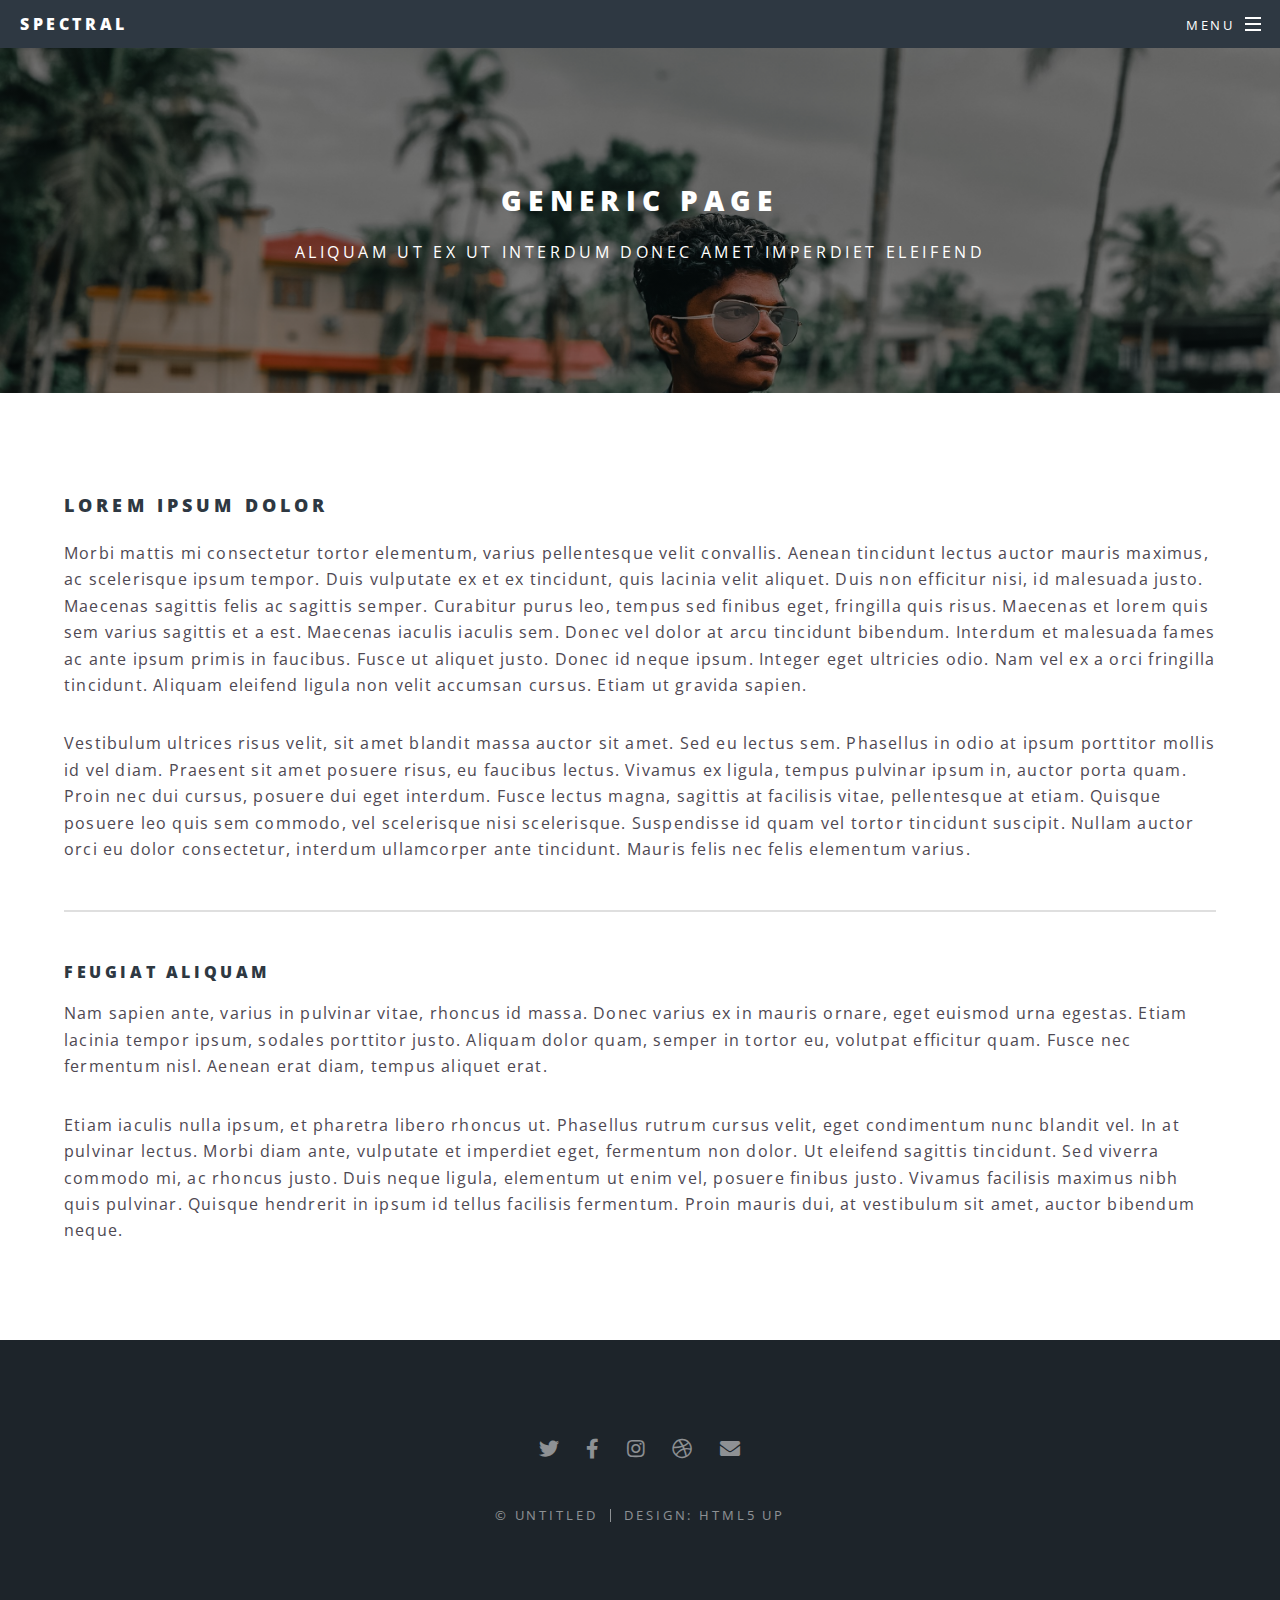
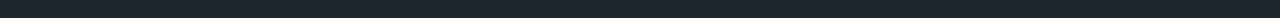
<file: generic.html>
<!DOCTYPE HTML>
<!--
	Spectral by HTML5 UP
	html5up.net | @ajlkn
	Free for personal and commercial use under the CCA 3.0 license (html5up.net/license)
-->
<html>
	<head>
		<title>Generic - Spectral by HTML5 UP</title>
		<meta charset="utf-8" />
		<meta name="viewport" content="width=device-width, initial-scale=1, user-scalable=no" />
		<link rel="stylesheet" href="assets/css/main.css" />
		<noscript><link rel="stylesheet" href="assets/css/noscript.css" /></noscript>
	</head>
	<body class="is-preload">

		<!-- Page Wrapper -->
			<div id="page-wrapper">

				<!-- Header -->
					<header id="header">
						<h1><a href="index.html">Spectral</a></h1>
						<nav id="nav">
							<ul>
								<li class="special">
									<a href="#menu" class="menuToggle"><span>Menu</span></a>
									<div id="menu">
										<ul>
											<li><a href="index.html">Home</a></li>
											<li><a href="generic.html">Generic</a></li>
											<li><a href="elements.html">Elements</a></li>
											<li><a href="#">Sign Up</a></li>
											<li><a href="#">Log In</a></li>
										</ul>
									</div>
								</li>
							</ul>
						</nav>
					</header>

				<!-- Main -->
					<article id="main">
						<header>
							<h2>Generic Page</h2>
							<p>Aliquam ut ex ut interdum donec amet imperdiet eleifend</p>
						</header>
						<section class="wrapper style5">
							<div class="inner">

								<h3>Lorem ipsum dolor</h3>
								<p>Morbi mattis mi consectetur tortor elementum, varius pellentesque velit convallis. Aenean tincidunt lectus auctor mauris maximus, ac scelerisque ipsum tempor. Duis vulputate ex et ex tincidunt, quis lacinia velit aliquet. Duis non efficitur nisi, id malesuada justo. Maecenas sagittis felis ac sagittis semper. Curabitur purus leo, tempus sed finibus eget, fringilla quis risus. Maecenas et lorem quis sem varius sagittis et a est. Maecenas iaculis iaculis sem. Donec vel dolor at arcu tincidunt bibendum. Interdum et malesuada fames ac ante ipsum primis in faucibus. Fusce ut aliquet justo. Donec id neque ipsum. Integer eget ultricies odio. Nam vel ex a orci fringilla tincidunt. Aliquam eleifend ligula non velit accumsan cursus. Etiam ut gravida sapien.</p>

								<p>Vestibulum ultrices risus velit, sit amet blandit massa auctor sit amet. Sed eu lectus sem. Phasellus in odio at ipsum porttitor mollis id vel diam. Praesent sit amet posuere risus, eu faucibus lectus. Vivamus ex ligula, tempus pulvinar ipsum in, auctor porta quam. Proin nec dui cursus, posuere dui eget interdum. Fusce lectus magna, sagittis at facilisis vitae, pellentesque at etiam. Quisque posuere leo quis sem commodo, vel scelerisque nisi scelerisque. Suspendisse id quam vel tortor tincidunt suscipit. Nullam auctor orci eu dolor consectetur, interdum ullamcorper ante tincidunt. Mauris felis nec felis elementum varius.</p>

								<hr />

								<h4>Feugiat aliquam</h4>
								<p>Nam sapien ante, varius in pulvinar vitae, rhoncus id massa. Donec varius ex in mauris ornare, eget euismod urna egestas. Etiam lacinia tempor ipsum, sodales porttitor justo. Aliquam dolor quam, semper in tortor eu, volutpat efficitur quam. Fusce nec fermentum nisl. Aenean erat diam, tempus aliquet erat.</p>

								<p>Etiam iaculis nulla ipsum, et pharetra libero rhoncus ut. Phasellus rutrum cursus velit, eget condimentum nunc blandit vel. In at pulvinar lectus. Morbi diam ante, vulputate et imperdiet eget, fermentum non dolor. Ut eleifend sagittis tincidunt. Sed viverra commodo mi, ac rhoncus justo. Duis neque ligula, elementum ut enim vel, posuere finibus justo. Vivamus facilisis maximus nibh quis pulvinar. Quisque hendrerit in ipsum id tellus facilisis fermentum. Proin mauris dui, at vestibulum sit amet, auctor bibendum neque.</p>

							</div>
						</section>
					</article>

				<!-- Footer -->
					<footer id="footer">
						<ul class="icons">
							<li><a href="#" class="icon brands fa-twitter"><span class="label">Twitter</span></a></li>
							<li><a href="#" class="icon brands fa-facebook-f"><span class="label">Facebook</span></a></li>
							<li><a href="#" class="icon brands fa-instagram"><span class="label">Instagram</span></a></li>
							<li><a href="#" class="icon brands fa-dribbble"><span class="label">Dribbble</span></a></li>
							<li><a href="#" class="icon solid fa-envelope"><span class="label">Email</span></a></li>
						</ul>
						<ul class="copyright">
							<li>&copy; Untitled</li><li>Design: <a href="http://html5up.net">HTML5 UP</a></li>
						</ul>
					</footer>

			</div>

		<!-- Scripts -->
			<script src="assets/js/jquery.min.js"></script>
			<script src="assets/js/jquery.scrollex.min.js"></script>
			<script src="assets/js/jquery.scrolly.min.js"></script>
			<script src="assets/js/browser.min.js"></script>
			<script src="assets/js/breakpoints.min.js"></script>
			<script src="assets/js/util.js"></script>
			<script src="assets/js/main.js"></script>

	</body>
</html>
</file>
<file: assets/css/noscript.css>
/*
	Spectral by HTML5 UP
	html5up.net | @ajlkn
	Free for personal and commercial use under the CCA 3.0 license (html5up.net/license)
*/

/* Banner */

	body.is-preload #banner h2 {
		-moz-transform: none;
		-webkit-transform: none;
		-ms-transform: none;
		transform: none;
		opacity: 1;
	}

		body.is-preload #banner h2:before, body.is-preload #banner h2:after {
			width: 100%;
		}

	body.is-preload #banner .more {
		-moz-transform: none;
		-webkit-transform: none;
		-ms-transform: none;
		transform: none;
		opacity: 1;
	}

	body.is-preload #banner:after {
		opacity: 0;
	}
</file>
<file: assets/css/main.css>
@import url(fontawesome-all.min.css);
@import url("https://fonts.googleapis.com/css?family=Open+Sans:400,400italic,600,600italic,800,800italic");

/*
	Spectral by HTML5 UP
	html5up.net | @ajlkn
	Free for personal and commercial use under the CCA 3.0 license (html5up.net/license)
*/

html, body, div, span, applet, object,
iframe, h1, h2, h3, h4, h5, h6, p, blockquote,
pre, a, abbr, acronym, address, big, cite,
code, del, dfn, em, img, ins, kbd, q, s, samp,
small, strike, strong, sub, sup, tt, var, b,
u, i, center, dl, dt, dd, ol, ul, li, fieldset,
form, label, legend, table, caption, tbody,
tfoot, thead, tr, th, td, article, aside,
canvas, details, embed, figure, figcaption,
footer, header, hgroup, menu, nav, output, ruby,
section, summary, time, mark, audio, video {
	margin: 0;
	padding: 0;
	border: 0;
	font-size: 100%;
	font: inherit;
	vertical-align: baseline;}

article, aside, details, figcaption, figure,
footer, header, hgroup, menu, nav, section {
	display: block;}

body {
	line-height: 1;
}

ol, ul {
	list-style: none;
}

blockquote, q {
	quotes: none;
}

	blockquote:before, blockquote:after, q:before, q:after {
		content: '';
		content: none;
	}

table {
	border-collapse: collapse;
	border-spacing: 0;
}

body {
	-webkit-text-size-adjust: none;
}

mark {
	background-color: transparent;
	color: inherit;
}

input::-moz-focus-inner {
	border: 0;
	padding: 0;
}

input, select, textarea {
	-moz-appearance: none;
	-webkit-appearance: none;
	-ms-appearance: none;
	appearance: none;
}

/* Basic */

	@-ms-viewport {
		width: device-width;
	}

	html {
		box-sizing: border-box;
	}

	*, *:before, *:after {
		box-sizing: inherit;
	}

	body {
		background: #2e3842;
	}

		body.is-preload *, body.is-preload *:before, body.is-preload *:after {
			-moz-animation: none !important;
			-webkit-animation: none !important;
			-ms-animation: none !important;
			animation: none !important;
			-moz-transition: none !important;
			-webkit-transition: none !important;
			-ms-transition: none !important;
			transition: none !important;
		}

	body, input, select, textarea {
		color: #fff;
		font-family: "Open Sans", Helvetica, sans-serif;
		font-size: 15pt;
		font-weight: 400;
		letter-spacing: 0.075em;
		line-height: 1.65em;
	}

		@media screen and (max-width: 1680px) {

			body, input, select, textarea {
				font-size: 13pt;
			}

		}

		@media screen and (max-width: 1280px) {

			body, input, select, textarea {
				font-size: 12pt;
			}

		}

		@media screen and (max-width: 736px) {

			body, input, select, textarea {
				font-size: 11pt;
				letter-spacing: 0.0375em;
			}

		}

	a {
		-moz-transition: color 0.2s ease, border-bottom-color 0.2s ease;
		-webkit-transition: color 0.2s ease, border-bottom-color 0.2s ease;
		-ms-transition: color 0.2s ease, border-bottom-color 0.2s ease;
		transition: color 0.2s ease, border-bottom-color 0.2s ease;
		/* border-bottom: dotted 1px; */
		color: inherit;
		text-decoration: none;
	}

		a:hover {
			border-bottom-color: transparent;
		}

	strong, b {
		color: #fff;
		font-weight: 600;
	}

	em, i {
		font-style: italic;
	}

	p {
		margin: 0 0 2em 0;
	}

	h1, h2, h3, h4, h5, h6 {
		color: #fff;
		font-weight: 800;
		letter-spacing: 0.225em;
		line-height: 1em;
		margin: 0 0 1em 0;
		text-transform: uppercase;
	}

		h1 a, h2 a, h3 a, h4 a, h5 a, h6 a {
			color: inherit;
			text-decoration: none;
		}

	h2 {
		font-size: 1.35em;
		line-height: 1.75em;
	}

		@media screen and (max-width: 736px) {

			h2 {
				font-size: 1.1em;
				line-height: 1.65em;
			}

		}

	h3 {
		font-size: 1.15em;
		line-height: 1.75em;
	}

		@media screen and (max-width: 736px) {

			h3 {
				font-size: 1em;
				line-height: 1.65em;
			}

		}

	h4 {
		font-size: 1em;
		line-height: 1.5em;
	}

	h5 {
		font-size: 0.8em;
		line-height: 1.5em;
	}

	h6 {
		font-size: 0.7em;
		line-height: 1.5em;
	}

	sub {
		font-size: 0.8em;
		position: relative;
		top: 0.5em;
	}

	sup {
		font-size: 0.8em;
		position: relative;
		top: -0.5em;
	}

	hr {
		border: 0;
		border-bottom: solid 2px #fff;
		margin: 3em 0;
	}

		hr.major {
			margin: 4.5em 0;
		}

	blockquote {
		border-left: solid 4px #fff;
		font-style: italic;
		margin: 0 0 2em 0;
		padding: 0.5em 0 0.5em 2em;
	}

	code {
		background: rgba(144, 144, 144, 0.25);
		border-radius: 3px;
		font-family: "Courier New", monospace;
		font-size: 0.9em;
		letter-spacing: 0;
		margin: 0 0.25em;
		padding: 0.25em 0.65em;
	}

	pre {
		-webkit-overflow-scrolling: touch;
		font-family: "Courier New", monospace;
		font-size: 0.9em;
		margin: 0 0 2em 0;
	}

		pre code {
			display: block;
			line-height: 1.75em;
			padding: 1em 1.5em;
			overflow-x: auto;
		}

	.align-left {
		text-align: left;
	}

	.align-center {
		text-align: center;
	}

	.align-right {
		text-align: right;
	}

/* Row */

	.row {
		display: flex;
		flex-wrap: wrap;
		box-sizing: border-box;
		align-items: stretch;
	}

		.row > * {
			box-sizing: border-box;
		}

		.row.gtr-uniform > * > :last-child {
			margin-bottom: 0;
		}

		.row.aln-left {
			justify-content: flex-start;
		}

		.row.aln-center {
			justify-content: center;
		}

		.row.aln-right {
			justify-content: flex-end;
		}

		.row.aln-top {
			align-items: flex-start;
		}

		.row.aln-middle {
			align-items: center;
		}

		.row.aln-bottom {
			align-items: flex-end;
		}

		.row > .imp {
			order: -1;
		}

		.row > .col-1 {
			width: 8.33333%;
		}

		.row > .off-1 {
			margin-left: 8.33333%;
		}

		.row > .col-2 {
			width: 16.66667%;
		}

		.row > .off-2 {
			margin-left: 16.66667%;
		}

		.row > .col-3 {
			width: 25%;
		}

		.row > .off-3 {
			margin-left: 25%;
		}

		.row > .col-4 {
			width: 33.33333%;
		}

		.row > .off-4 {
			margin-left: 33.33333%;
		}

		.row > .col-5 {
			width: 41.66667%;
		}

		.row > .off-5 {
			margin-left: 41.66667%;
		}

		.row > .col-6 {
			width: 50%;
		}

		.row > .off-6 {
			margin-left: 50%;
		}

		.row > .col-7 {
			width: 58.33333%;
		}

		.row > .off-7 {
			margin-left: 58.33333%;
		}

		.row > .col-8 {
			width: 66.66667%;
		}

		.row > .off-8 {
			margin-left: 66.66667%;
		}

		.row > .col-9 {
			width: 75%;
		}

		.row > .off-9 {
			margin-left: 75%;
		}

		.row > .col-10 {
			width: 83.33333%;
		}

		.row > .off-10 {
			margin-left: 83.33333%;
		}

		.row > .col-11 {
			width: 91.66667%;
		}

		.row > .off-11 {
			margin-left: 91.66667%;
		}

		.row > .col-12 {
			width: 100%;
		}

		.row > .off-12 {
			margin-left: 100%;
		}

		.row.gtr-0 {
			margin-top: 0;
			margin-left: 0em;
		}

			.row.gtr-0 > * {
				padding: 0 0 0 0em;
			}

			.row.gtr-0.gtr-uniform {
				margin-top: 0em;
			}

				.row.gtr-0.gtr-uniform > * {
					padding-top: 0em;
				}

		.row.gtr-25 {
			margin-top: 0;
			margin-left: -0.375em;
		}

			.row.gtr-25 > * {
				padding: 0 0 0 0.375em;
			}

			.row.gtr-25.gtr-uniform {
				margin-top: -0.375em;
			}

				.row.gtr-25.gtr-uniform > * {
					padding-top: 0.375em;
				}

		.row.gtr-50 {
			margin-top: 0;
			margin-left: -0.75em;
		}

			.row.gtr-50 > * {
				padding: 0 0 0 0.75em;
			}

			.row.gtr-50.gtr-uniform {
				margin-top: -0.75em;
			}

				.row.gtr-50.gtr-uniform > * {
					padding-top: 0.75em;
				}

		.row {
			margin-top: 0;
			margin-left: -1.5em;
		}

			.row > * {
				padding: 0 0 0 1.5em;
			}

			.row.gtr-uniform {
				margin-top: -1.5em;
			}

				.row.gtr-uniform > * {
					padding-top: 1.5em;
				}

		.row.gtr-150 {
			margin-top: 0;
			margin-left: -2.25em;
		}

			.row.gtr-150 > * {
				padding: 0 0 0 2.25em;
			}

			.row.gtr-150.gtr-uniform {
				margin-top: -2.25em;
			}

				.row.gtr-150.gtr-uniform > * {
					padding-top: 2.25em;
				}

		.row.gtr-200 {
			margin-top: 0;
			margin-left: -3em;
		}

			.row.gtr-200 > * {
				padding: 0 0 0 3em;
			}

			.row.gtr-200.gtr-uniform {
				margin-top: -3em;
			}

				.row.gtr-200.gtr-uniform > * {
					padding-top: 3em;
				}

		@media screen and (max-width: 1680px) {

			.row {
				display: flex;
				flex-wrap: wrap;
				box-sizing: border-box;
				align-items: stretch;
			}

				.row > * {
					box-sizing: border-box;
				}

				.row.gtr-uniform > * > :last-child {
					margin-bottom: 0;
				}

				.row.aln-left {
					justify-content: flex-start;
				}

				.row.aln-center {
					justify-content: center;
				}

				.row.aln-right {
					justify-content: flex-end;
				}

				.row.aln-top {
					align-items: flex-start;
				}

				.row.aln-middle {
					align-items: center;
				}

				.row.aln-bottom {
					align-items: flex-end;
				}

				.row > .imp-xlarge {
					order: -1;
				}

				.row > .col-1-xlarge {
					width: 8.33333%;
				}

				.row > .off-1-xlarge {
					margin-left: 8.33333%;
				}

				.row > .col-2-xlarge {
					width: 16.66667%;
				}

				.row > .off-2-xlarge {
					margin-left: 16.66667%;
				}

				.row > .col-3-xlarge {
					width: 25%;
				}

				.row > .off-3-xlarge {
					margin-left: 25%;
				}

				.row > .col-4-xlarge {
					width: 33.33333%;
				}

				.row > .off-4-xlarge {
					margin-left: 33.33333%;
				}

				.row > .col-5-xlarge {
					width: 41.66667%;
				}

				.row > .off-5-xlarge {
					margin-left: 41.66667%;
				}

				.row > .col-6-xlarge {
					width: 50%;
				}

				.row > .off-6-xlarge {
					margin-left: 50%;
				}

				.row > .col-7-xlarge {
					width: 58.33333%;
				}

				.row > .off-7-xlarge {
					margin-left: 58.33333%;
				}

				.row > .col-8-xlarge {
					width: 66.66667%;
				}

				.row > .off-8-xlarge {
					margin-left: 66.66667%;
				}

				.row > .col-9-xlarge {
					width: 75%;
				}

				.row > .off-9-xlarge {
					margin-left: 75%;
				}

				.row > .col-10-xlarge {
					width: 83.33333%;
				}

				.row > .off-10-xlarge {
					margin-left: 83.33333%;
				}

				.row > .col-11-xlarge {
					width: 91.66667%;
				}

				.row > .off-11-xlarge {
					margin-left: 91.66667%;
				}

				.row > .col-12-xlarge {
					width: 100%;
				}

				.row > .off-12-xlarge {
					margin-left: 100%;
				}

				.row.gtr-0 {
					margin-top: 0;
					margin-left: 0em;
				}

					.row.gtr-0 > * {
						padding: 0 0 0 0em;
					}

					.row.gtr-0.gtr-uniform {
						margin-top: 0em;
					}

						.row.gtr-0.gtr-uniform > * {
							padding-top: 0em;
						}

				.row.gtr-25 {
					margin-top: 0;
					margin-left: -0.375em;
				}

					.row.gtr-25 > * {
						padding: 0 0 0 0.375em;
					}

					.row.gtr-25.gtr-uniform {
						margin-top: -0.375em;
					}

						.row.gtr-25.gtr-uniform > * {
							padding-top: 0.375em;
						}

				.row.gtr-50 {
					margin-top: 0;
					margin-left: -0.75em;
				}

					.row.gtr-50 > * {
						padding: 0 0 0 0.75em;
					}

					.row.gtr-50.gtr-uniform {
						margin-top: -0.75em;
					}

						.row.gtr-50.gtr-uniform > * {
							padding-top: 0.75em;
						}

				.row {
					margin-top: 0;
					margin-left: -1.5em;
				}

					.row > * {
						padding: 0 0 0 1.5em;
					}

					.row.gtr-uniform {
						margin-top: -1.5em;
					}

						.row.gtr-uniform > * {
							padding-top: 1.5em;
						}

				.row.gtr-150 {
					margin-top: 0;
					margin-left: -2.25em;
				}

					.row.gtr-150 > * {
						padding: 0 0 0 2.25em;
					}

					.row.gtr-150.gtr-uniform {
						margin-top: -2.25em;
					}

						.row.gtr-150.gtr-uniform > * {
							padding-top: 2.25em;
						}

				.row.gtr-200 {
					margin-top: 0;
					margin-left: -3em;
				}

					.row.gtr-200 > * {
						padding: 0 0 0 3em;
					}

					.row.gtr-200.gtr-uniform {
						margin-top: -3em;
					}

						.row.gtr-200.gtr-uniform > * {
							padding-top: 3em;
						}

		}

		@media screen and (max-width: 1280px) {

			.row {
				display: flex;
				flex-wrap: wrap;
				box-sizing: border-box;
				align-items: stretch;
			}

				.row > * {
					box-sizing: border-box;
				}

				.row.gtr-uniform > * > :last-child {
					margin-bottom: 0;
				}

				.row.aln-left {
					justify-content: flex-start;
				}

				.row.aln-center {
					justify-content: center;
				}

				.row.aln-right {
					justify-content: flex-end;
				}

				.row.aln-top {
					align-items: flex-start;
				}

				.row.aln-middle {
					align-items: center;
				}

				.row.aln-bottom {
					align-items: flex-end;
				}

				.row > .imp-large {
					order: -1;
				}

				.row > .col-1-large {
					width: 8.33333%;
				}

				.row > .off-1-large {
					margin-left: 8.33333%;
				}

				.row > .col-2-large {
					width: 16.66667%;
				}

				.row > .off-2-large {
					margin-left: 16.66667%;
				}

				.row > .col-3-large {
					width: 25%;
				}

				.row > .off-3-large {
					margin-left: 25%;
				}

				.row > .col-4-large {
					width: 33.33333%;
				}

				.row > .off-4-large {
					margin-left: 33.33333%;
				}

				.row > .col-5-large {
					width: 41.66667%;
				}

				.row > .off-5-large {
					margin-left: 41.66667%;
				}

				.row > .col-6-large {
					width: 50%;
				}

				.row > .off-6-large {
					margin-left: 50%;
				}

				.row > .col-7-large {
					width: 58.33333%;
				}

				.row > .off-7-large {
					margin-left: 58.33333%;
				}

				.row > .col-8-large {
					width: 66.66667%;
				}

				.row > .off-8-large {
					margin-left: 66.66667%;
				}

				.row > .col-9-large {
					width: 75%;
				}

				.row > .off-9-large {
					margin-left: 75%;
				}

				.row > .col-10-large {
					width: 83.33333%;
				}

				.row > .off-10-large {
					margin-left: 83.33333%;
				}

				.row > .col-11-large {
					width: 91.66667%;
				}

				.row > .off-11-large {
					margin-left: 91.66667%;
				}

				.row > .col-12-large {
					width: 100%;
				}

				.row > .off-12-large {
					margin-left: 100%;
				}

				.row.gtr-0 {
					margin-top: 0;
					margin-left: 0em;
				}

					.row.gtr-0 > * {
						padding: 0 0 0 0em;
					}

					.row.gtr-0.gtr-uniform {
						margin-top: 0em;
					}

						.row.gtr-0.gtr-uniform > * {
							padding-top: 0em;
						}

				.row.gtr-25 {
					margin-top: 0;
					margin-left: -0.375em;
				}

					.row.gtr-25 > * {
						padding: 0 0 0 0.375em;
					}

					.row.gtr-25.gtr-uniform {
						margin-top: -0.375em;
					}

						.row.gtr-25.gtr-uniform > * {
							padding-top: 0.375em;
						}

				.row.gtr-50 {
					margin-top: 0;
					margin-left: -0.75em;
				}

					.row.gtr-50 > * {
						padding: 0 0 0 0.75em;
					}

					.row.gtr-50.gtr-uniform {
						margin-top: -0.75em;
					}

						.row.gtr-50.gtr-uniform > * {
							padding-top: 0.75em;
						}

				.row {
					margin-top: 0;
					margin-left: -1.5em;
				}

					.row > * {
						padding: 0 0 0 1.5em;
					}

					.row.gtr-uniform {
						margin-top: -1.5em;
					}

						.row.gtr-uniform > * {
							padding-top: 1.5em;
						}

				.row.gtr-150 {
					margin-top: 0;
					margin-left: -2.25em;
				}

					.row.gtr-150 > * {
						padding: 0 0 0 2.25em;
					}

					.row.gtr-150.gtr-uniform {
						margin-top: -2.25em;
					}

						.row.gtr-150.gtr-uniform > * {
							padding-top: 2.25em;
						}

				.row.gtr-200 {
					margin-top: 0;
					margin-left: -3em;
				}

					.row.gtr-200 > * {
						padding: 0 0 0 3em;
					}

					.row.gtr-200.gtr-uniform {
						margin-top: -3em;
					}

						.row.gtr-200.gtr-uniform > * {
							padding-top: 3em;
						}

		}

		@media screen and (max-width: 980px) {

			.row {
				display: flex;
				flex-wrap: wrap;
				box-sizing: border-box;
				align-items: stretch;
			}

				.row > * {
					box-sizing: border-box;
				}

				.row.gtr-uniform > * > :last-child {
					margin-bottom: 0;
				}

				.row.aln-left {
					justify-content: flex-start;
				}

				.row.aln-center {
					justify-content: center;
				}

				.row.aln-right {
					justify-content: flex-end;
				}

				.row.aln-top {
					align-items: flex-start;
				}

				.row.aln-middle {
					align-items: center;
				}

				.row.aln-bottom {
					align-items: flex-end;
				}

				.row > .imp-medium {
					order: -1;
				}

				.row > .col-1-medium {
					width: 8.33333%;
				}

				.row > .off-1-medium {
					margin-left: 8.33333%;
				}

				.row > .col-2-medium {
					width: 16.66667%;
				}

				.row > .off-2-medium {
					margin-left: 16.66667%;
				}

				.row > .col-3-medium {
					width: 25%;
				}

				.row > .off-3-medium {
					margin-left: 25%;
				}

				.row > .col-4-medium {
					width: 33.33333%;
				}

				.row > .off-4-medium {
					margin-left: 33.33333%;
				}

				.row > .col-5-medium {
					width: 41.66667%;
				}

				.row > .off-5-medium {
					margin-left: 41.66667%;
				}

				.row > .col-6-medium {
					width: 50%;
				}

				.row > .off-6-medium {
					margin-left: 50%;
				}

				.row > .col-7-medium {
					width: 58.33333%;
				}

				.row > .off-7-medium {
					margin-left: 58.33333%;
				}

				.row > .col-8-medium {
					width: 66.66667%;
				}

				.row > .off-8-medium {
					margin-left: 66.66667%;
				}

				.row > .col-9-medium {
					width: 75%;
				}

				.row > .off-9-medium {
					margin-left: 75%;
				}

				.row > .col-10-medium {
					width: 83.33333%;
				}

				.row > .off-10-medium {
					margin-left: 83.33333%;
				}

				.row > .col-11-medium {
					width: 91.66667%;
				}

				.row > .off-11-medium {
					margin-left: 91.66667%;
				}

				.row > .col-12-medium {
					width: 100%;
				}

				.row > .off-12-medium {
					margin-left: 100%;
				}

				.row.gtr-0 {
					margin-top: 0;
					margin-left: 0em;
				}

					.row.gtr-0 > * {
						padding: 0 0 0 0em;
					}

					.row.gtr-0.gtr-uniform {
						margin-top: 0em;
					}

						.row.gtr-0.gtr-uniform > * {
							padding-top: 0em;
						}

				.row.gtr-25 {
					margin-top: 0;
					margin-left: -0.375em;
				}

					.row.gtr-25 > * {
						padding: 0 0 0 0.375em;
					}

					.row.gtr-25.gtr-uniform {
						margin-top: -0.375em;
					}

						.row.gtr-25.gtr-uniform > * {
							padding-top: 0.375em;
						}

				.row.gtr-50 {
					margin-top: 0;
					margin-left: -0.75em;
				}

					.row.gtr-50 > * {
						padding: 0 0 0 0.75em;
					}

					.row.gtr-50.gtr-uniform {
						margin-top: -0.75em;
					}

						.row.gtr-50.gtr-uniform > * {
							padding-top: 0.75em;
						}

				.row {
					margin-top: 0;
					margin-left: -1.5em;
				}

					.row > * {
						padding: 0 0 0 1.5em;
					}

					.row.gtr-uniform {
						margin-top: -1.5em;
					}

						.row.gtr-uniform > * {
							padding-top: 1.5em;
						}

				.row.gtr-150 {
					margin-top: 0;
					margin-left: -2.25em;
				}

					.row.gtr-150 > * {
						padding: 0 0 0 2.25em;
					}

					.row.gtr-150.gtr-uniform {
						margin-top: -2.25em;
					}

						.row.gtr-150.gtr-uniform > * {
							padding-top: 2.25em;
						}

				.row.gtr-200 {
					margin-top: 0;
					margin-left: -3em;
				}

					.row.gtr-200 > * {
						padding: 0 0 0 3em;
					}

					.row.gtr-200.gtr-uniform {
						margin-top: -3em;
					}

						.row.gtr-200.gtr-uniform > * {
							padding-top: 3em;
						}

		}

		@media screen and (max-width: 736px) {

			.row {
				display: flex;
				flex-wrap: wrap;
				box-sizing: border-box;
				align-items: stretch;
			}

				.row > * {
					box-sizing: border-box;
				}

				.row.gtr-uniform > * > :last-child {
					margin-bottom: 0;
				}

				.row.aln-left {
					justify-content: flex-start;
				}

				.row.aln-center {
					justify-content: center;
				}

				.row.aln-right {
					justify-content: flex-end;
				}

				.row.aln-top {
					align-items: flex-start;
				}

				.row.aln-middle {
					align-items: center;
				}

				.row.aln-bottom {
					align-items: flex-end;
				}

				.row > .imp-small {
					order: -1;
				}

				.row > .col-1-small {
					width: 8.33333%;
				}

				.row > .off-1-small {
					margin-left: 8.33333%;
				}

				.row > .col-2-small {
					width: 16.66667%;
				}

				.row > .off-2-small {
					margin-left: 16.66667%;
				}

				.row > .col-3-small {
					width: 25%;
				}

				.row > .off-3-small {
					margin-left: 25%;
				}

				.row > .col-4-small {
					width: 33.33333%;
				}

				.row > .off-4-small {
					margin-left: 33.33333%;
				}

				.row > .col-5-small {
					width: 41.66667%;
				}

				.row > .off-5-small {
					margin-left: 41.66667%;
				}

				.row > .col-6-small {
					width: 50%;
				}

				.row > .off-6-small {
					margin-left: 50%;
				}

				.row > .col-7-small {
					width: 58.33333%;
				}

				.row > .off-7-small {
					margin-left: 58.33333%;
				}

				.row > .col-8-small {
					width: 66.66667%;
				}

				.row > .off-8-small {
					margin-left: 66.66667%;
				}

				.row > .col-9-small {
					width: 75%;
				}

				.row > .off-9-small {
					margin-left: 75%;
				}

				.row > .col-10-small {
					width: 83.33333%;
				}

				.row > .off-10-small {
					margin-left: 83.33333%;
				}

				.row > .col-11-small {
					width: 91.66667%;
				}

				.row > .off-11-small {
					margin-left: 91.66667%;
				}

				.row > .col-12-small {
					width: 100%;
				}

				.row > .off-12-small {
					margin-left: 100%;
				}

				.row.gtr-0 {
					margin-top: 0;
					margin-left: 0em;
				}

					.row.gtr-0 > * {
						padding: 0 0 0 0em;
					}

					.row.gtr-0.gtr-uniform {
						margin-top: 0em;
					}

						.row.gtr-0.gtr-uniform > * {
							padding-top: 0em;
						}

				.row.gtr-25 {
					margin-top: 0;
					margin-left: -0.375em;
				}

					.row.gtr-25 > * {
						padding: 0 0 0 0.375em;
					}

					.row.gtr-25.gtr-uniform {
						margin-top: -0.375em;
					}

						.row.gtr-25.gtr-uniform > * {
							padding-top: 0.375em;
						}

				.row.gtr-50 {
					margin-top: 0;
					margin-left: -0.75em;
				}

					.row.gtr-50 > * {
						padding: 0 0 0 0.75em;
					}

					.row.gtr-50.gtr-uniform {
						margin-top: -0.75em;
					}

						.row.gtr-50.gtr-uniform > * {
							padding-top: 0.75em;
						}

				.row {
					margin-top: 0;
					margin-left: -1.5em;
				}

					.row > * {
						padding: 0 0 0 1.5em;
					}

					.row.gtr-uniform {
						margin-top: -1.5em;
					}

						.row.gtr-uniform > * {
							padding-top: 1.5em;
						}

				.row.gtr-150 {
					margin-top: 0;
					margin-left: -2.25em;
				}

					.row.gtr-150 > * {
						padding: 0 0 0 2.25em;
					}

					.row.gtr-150.gtr-uniform {
						margin-top: -2.25em;
					}

						.row.gtr-150.gtr-uniform > * {
							padding-top: 2.25em;
						}

				.row.gtr-200 {
					margin-top: 0;
					margin-left: -3em;
				}

					.row.gtr-200 > * {
						padding: 0 0 0 3em;
					}

					.row.gtr-200.gtr-uniform {
						margin-top: -3em;
					}

						.row.gtr-200.gtr-uniform > * {
							padding-top: 3em;
						}

		}

		@media screen and (max-width: 480px) {

			.row {
				display: flex;
				flex-wrap: wrap;
				box-sizing: border-box;
				align-items: stretch;
			}

				.row > * {
					box-sizing: border-box;
				}

				.row.gtr-uniform > * > :last-child {
					margin-bottom: 0;
				}

				.row.aln-left {
					justify-content: flex-start;
				}

				.row.aln-center {
					justify-content: center;
				}

				.row.aln-right {
					justify-content: flex-end;
				}

				.row.aln-top {
					align-items: flex-start;
				}

				.row.aln-middle {
					align-items: center;
				}

				.row.aln-bottom {
					align-items: flex-end;
				}

				.row > .imp-xsmall {
					order: -1;
				}

				.row > .col-1-xsmall {
					width: 8.33333%;
				}

				.row > .off-1-xsmall {
					margin-left: 8.33333%;
				}

				.row > .col-2-xsmall {
					width: 16.66667%;
				}

				.row > .off-2-xsmall {
					margin-left: 16.66667%;
				}

				.row > .col-3-xsmall {
					width: 25%;
				}

				.row > .off-3-xsmall {
					margin-left: 25%;
				}

				.row > .col-4-xsmall {
					width: 33.33333%;
				}

				.row > .off-4-xsmall {
					margin-left: 33.33333%;
				}

				.row > .col-5-xsmall {
					width: 41.66667%;
				}

				.row > .off-5-xsmall {
					margin-left: 41.66667%;
				}

				.row > .col-6-xsmall {
					width: 50%;
				}

				.row > .off-6-xsmall {
					margin-left: 50%;
				}

				.row > .col-7-xsmall {
					width: 58.33333%;
				}

				.row > .off-7-xsmall {
					margin-left: 58.33333%;
				}

				.row > .col-8-xsmall {
					width: 66.66667%;
				}

				.row > .off-8-xsmall {
					margin-left: 66.66667%;
				}

				.row > .col-9-xsmall {
					width: 75%;
				}

				.row > .off-9-xsmall {
					margin-left: 75%;
				}

				.row > .col-10-xsmall {
					width: 83.33333%;
				}

				.row > .off-10-xsmall {
					margin-left: 83.33333%;
				}

				.row > .col-11-xsmall {
					width: 91.66667%;
				}

				.row > .off-11-xsmall {
					margin-left: 91.66667%;
				}

				.row > .col-12-xsmall {
					width: 100%;
				}

				.row > .off-12-xsmall {
					margin-left: 100%;
				}

				.row.gtr-0 {
					margin-top: 0;
					margin-left: 0em;
				}

					.row.gtr-0 > * {
						padding: 0 0 0 0em;
					}

					.row.gtr-0.gtr-uniform {
						margin-top: 0em;
					}

						.row.gtr-0.gtr-uniform > * {
							padding-top: 0em;
						}

				.row.gtr-25 {
					margin-top: 0;
					margin-left: -0.375em;
				}

					.row.gtr-25 > * {
						padding: 0 0 0 0.375em;
					}

					.row.gtr-25.gtr-uniform {
						margin-top: -0.375em;
					}

						.row.gtr-25.gtr-uniform > * {
							padding-top: 0.375em;
						}

				.row.gtr-50 {
					margin-top: 0;
					margin-left: -0.75em;
				}

					.row.gtr-50 > * {
						padding: 0 0 0 0.75em;
					}

					.row.gtr-50.gtr-uniform {
						margin-top: -0.75em;
					}

						.row.gtr-50.gtr-uniform > * {
							padding-top: 0.75em;
						}

				.row {
					margin-top: 0;
					margin-left: -1.5em;
				}

					.row > * {
						padding: 0 0 0 1.5em;
					}

					.row.gtr-uniform {
						margin-top: -1.5em;
					}

						.row.gtr-uniform > * {
							padding-top: 1.5em;
						}

				.row.gtr-150 {
					margin-top: 0;
					margin-left: -2.25em;
				}

					.row.gtr-150 > * {
						padding: 0 0 0 2.25em;
					}

					.row.gtr-150.gtr-uniform {
						margin-top: -2.25em;
					}

						.row.gtr-150.gtr-uniform > * {
							padding-top: 2.25em;
						}

				.row.gtr-200 {
					margin-top: 0;
					margin-left: -3em;
				}

					.row.gtr-200 > * {
						padding: 0 0 0 3em;
					}

					.row.gtr-200.gtr-uniform {
						margin-top: -3em;
					}

						.row.gtr-200.gtr-uniform > * {
							padding-top: 3em;
						}

		}

/* Section/Article */

	section.special, article.special {
		text-align: center;
	}

	header p {
		color: rgba(255, 255, 255, 0.5);
		position: relative;
		top: -0.25em;
	}

	header h3 + p {
		font-size: 1.1em;
	}

	header h4 + p,
	header h5 + p,
	header h6 + p {
		font-size: 0.9em;
	}

	header.major {
		margin: 0 0 3.5em 0;
	}

		header.major h2, header.major h3, header.major h4, header.major h5, header.major h6 {
			border-bottom: solid 2px #fff;
			display: inline-block;
			padding-bottom: 1em;
			position: relative;
		}

			header.major h2:after, header.major h3:after, header.major h4:after, header.major h5:after, header.major h6:after {
				content: '';
				display: block;
				height: 1px;
			}

		header.major p {
			color: #fff;
			top: 0;
		}

		@media screen and (max-width: 736px) {

			header.major {
				margin: 0 0 2em 0;
			}

		}

	@media screen and (max-width: 980px) {

		header br :disabled {
			display: none;
		}

	}

/* Form */

	form {
		margin: 0 0 2em 0;
	}

	label {
		color: #fff;
		display: block;
		font-size: 0.9em;
		font-weight: 600;
		margin: 0 0 1em 0;
	}

	input[type="text"],
	input[type="password"],
	input[type="email"],
	select,
	textarea {
		-moz-appearance: none;
		-webkit-appearance: none;
		-ms-appearance: none;
		appearance: none;
		background-color: rgba(144, 144, 144, 0.25);
		border-radius: 3px;
		border: none;
		color: inherit;
		display: block;
		outline: 0;
		padding: 0 1em;
		text-decoration: none;
		width: 100%;
	}

		input[type="text"]:invalid,
		input[type="password"]:invalid,
		input[type="email"]:invalid,
		select:invalid,
		textarea:invalid {
			box-shadow: none;
		}

		input[type="text"]:focus,
		input[type="password"]:focus,
		input[type="email"]:focus,
		select:focus,
		textarea:focus {
			box-shadow: 0 0 0 2px #21b2a6;
		}

	select {
		background-size: 1.25em;
		background-repeat: no-repeat;
		background-position: calc(100% - 1em) center;
		height: 2.75em;
		padding-right: 2.75em;
		text-overflow: ellipsis;
	}

		select:focus::-ms-value {
			background-color: transparent;
		}

		select::-ms-expand {
			display: none;
		}

	input[type="text"],
	input[type="password"],
	input[type="email"],
	select {
		height: 2.75em;
	}

	textarea {
		padding: 0.75em 1em;
	}

	input[type="checkbox"],
	input[type="radio"] {
		-moz-appearance: none;
		-webkit-appearance: none;
		-ms-appearance: none;
		appearance: none;
		display: block;
		float: left;
		margin-right: -2em;
		opacity: 0;
		width: 1em;
		z-index: -1;
	}

		input[type="checkbox"] + label,
		input[type="radio"] + label {
			text-decoration: none;
			color: #fff;
			cursor: pointer;
			display: inline-block;
			font-size: 1em;
			font-weight: 400;
			padding-left: 2.4em;
			padding-right: 0.75em;
			position: relative;
		}

			input[type="checkbox"] + label:before,
			input[type="radio"] + label:before {
				-moz-osx-font-smoothing: grayscale;
				-webkit-font-smoothing: antialiased;
				display: inline-block;
				font-style: normal;
				font-variant: normal;
				text-rendering: auto;
				line-height: 1;
				text-transform: none !important;
				font-family: 'Font Awesome 5 Free';
				font-weight: 900;
			}

			input[type="checkbox"] + label:before,
			input[type="radio"] + label:before {
				background: rgba(144, 144, 144, 0.25);
				border-radius: 3px;
				content: '';
				display: inline-block;
				font-size: 0.8em;
				height: 2.0625em;
				left: 0;
				line-height: 2.0625em;
				position: absolute;
				text-align: center;
				top: 0;
				width: 2.0625em;
			}

		input[type="checkbox"]:checked + label:before,
		input[type="radio"]:checked + label:before {
			background: #2e3842;
			color: #fff;
			content: '\f00c';
		}

		input[type="checkbox"]:focus + label:before,
		input[type="radio"]:focus + label:before {
			box-shadow: 0 0 0 2px #21b2a6;
		}

	input[type="checkbox"] + label:before {
		border-radius: 3px;
	}

	input[type="radio"] + label:before {
		border-radius: 100%;
	}

	::-webkit-input-placeholder {
		color: rgba(255, 255, 255, 0.5) !important;
		opacity: 1.0;
	}

	:-moz-placeholder {
		color: rgba(255, 255, 255, 0.5) !important;
		opacity: 1.0;
	}

	::-moz-placeholder {
		color: rgba(255, 255, 255, 0.5) !important;
		opacity: 1.0;
	}

	:-ms-input-placeholder {
		color: rgba(255, 255, 255, 0.5) !important;
		opacity: 1.0;
	}

/* Box */

	.box {
		border-radius: 3px;
		border: solid 2px #fff;
		margin-bottom: 2em;
		padding: 1.5em;
	}

		.box > :last-child,
		.box > :last-child > :last-child,
		.box > :last-child > :last-child > :last-child {
			margin-bottom: 0;
		}

		.box.alt {
			border: 0;
			border-radius: 0;
			padding: 0;
		}

/* Icon */

	.icon {
		text-decoration: none;
		border-bottom: none;
		position: relative;
	}

		.icon:before {
			-moz-osx-font-smoothing: grayscale;
			-webkit-font-smoothing: antialiased;
			display: inline-block;
			font-style: normal;
			font-variant: normal;
			text-rendering: auto;
			line-height: 1;
			text-transform: none !important;
			font-family: 'Font Awesome 5 Free';
			font-weight: 400;
		}

		.icon > .label {
			display: none;
		}

		.icon:before {
			line-height: inherit;
		}

		.icon.solid:before {
			font-weight: 900;
		}

		.icon.brands:before {
			font-family: 'Font Awesome 5 Brands';
		}

		.icon.major {
			-moz-transform: rotate(-45deg);
			-webkit-transform: rotate(-45deg);
			-ms-transform: rotate(-45deg);
			transform: rotate(-45deg);
			border-radius: 3px;
			border: solid 2px #fff;
			display: inline-block;
			font-size: 1.35em;
			height: calc(3em + 2px);
			line-height: 3em;
			text-align: center;
			width: calc(3em + 2px);
		}

			.icon.major:before {
				-moz-transform: rotate(45deg);
				-webkit-transform: rotate(45deg);
				-ms-transform: rotate(45deg);
				transform: rotate(45deg);
				display: inline-block;
				font-size: 1.5em;
			}

			@media screen and (max-width: 736px) {

				.icon.major {
					font-size: 1em;
				}

			}

		.icon.style1 {
			color: #00ffcc;
		}

		.icon.style2 {
			color: #00f0ff;
		}

		.icon.style3 {
			color: #76ddff;
		}

/* Image */

	.image {
		border-radius: 3px;
		border: 0;
		display: inline-block;
		position: relative;
	}

		.image img {
			border-radius: 3px;
			display: block;
		}

		.image.left {
			float: left;
			margin: 0 2em 2em 0;
			top: 0.25em;
		}

		.image.right {
			float: right;
			margin: 0 0 2em 2em;
			top: 0.25em;
		}

		.image.left, .image.right {
			max-width: 40%;
		}

			.image.left img, .image.right img {
				width: 100%;
			}

		.image.fit {
			display: block;
			margin: 0 0 2em 0;
			width: 100%;
		}

			.image.fit img {
				width: 100%;
			}

/* List */

	ol {
		list-style: decimal;
		margin: 0 0 2em 0;
		padding-left: 1.25em;
	}

		ol li {
			padding-left: 0.25em;
		}

	ul {
		list-style: disc;
		margin: 0 0 2em 0;
		padding-left: 1em;
	}

		ul li {
			padding-left: 0.5em;
		}

		ul.alt {
			list-style: none;
			padding-left: 0;
		}

			ul.alt li {
				border-top: solid 1px #fff;
				padding: 0.5em 0;
			}

				ul.alt li:first-child {
					border-top: 0;
					padding-top: 0;
				}

	dl {
		margin: 0 0 2em 0;
	}

/* Actions */

	ul.actions {
		display: -moz-flex;
		display: -webkit-flex;
		display: -ms-flex;
		display: flex;
		cursor: default;
		list-style: none;
		margin-left: -1em;
		padding-left: 0;
		
	}

		ul.actions li {
			padding: 0 0 0 1em;
			vertical-align: middle;
		}

		ul.actions.special {
			-moz-justify-content: center;
			-webkit-justify-content: center;
			-ms-justify-content: center;
			justify-content: center;
			width: 100%;
			margin-left: 0;
		}

			ul.actions.special li:first-child {
				padding-left: 0;
			}

		ul.actions.stacked {
			-moz-flex-direction: column;
			-webkit-flex-direction: column;
			-ms-flex-direction: column;
			flex-direction: column;
			margin-left: 0;
		}

			ul.actions.stacked li {
				padding: 1em 0 0 0;
			}

				ul.actions.stacked li:first-child {
					padding-top: 0;
				}

		ul.actions.fit {
			width: calc(100% + 1em);
		}

			ul.actions.fit li {
				-moz-flex-grow: 1;
				-webkit-flex-grow: 1;
				-ms-flex-grow: 1;
				flex-grow: 1;
				-moz-flex-shrink: 1;
				-webkit-flex-shrink: 1;
				-ms-flex-shrink: 1;
				flex-shrink: 1;
				width: 100%;
			}

				ul.actions.fit li > * {
					width: 100%;
				}

			ul.actions.fit.stacked {
				width: 100%;
			}

		@media screen and (max-width: 480px) {

			ul.actions:not(.fixed) {
				-moz-flex-direction: column;
				-webkit-flex-direction: column;
				-ms-flex-direction: column;
				flex-direction: column;
				margin-left: 0;
				width: 100% !important;
			}

				ul.actions:not(.fixed) li {
					-moz-flex-grow: 1;
					-webkit-flex-grow: 1;
					-ms-flex-grow: 1;
					flex-grow: 1;
					-moz-flex-shrink: 1;
					-webkit-flex-shrink: 1;
					-ms-flex-shrink: 1;
					flex-shrink: 1;
					padding: 1em 0 0 0;
					text-align: center;
					width: 100%;
				}

					ul.actions:not(.fixed) li > * {
						width: 100%;
					}

					ul.actions:not(.fixed) li:first-child {
						padding-top: 0;
					}

					ul.actions:not(.fixed) li input[type="submit"],
					ul.actions:not(.fixed) li input[type="reset"],
					ul.actions:not(.fixed) li input[type="button"],
					ul.actions:not(.fixed) li button,
					ul.actions:not(.fixed) li .button {
						width: 100%;
					}

						ul.actions:not(.fixed) li input[type="submit"].icon:before,
						ul.actions:not(.fixed) li input[type="reset"].icon:before,
						ul.actions:not(.fixed) li input[type="button"].icon:before,
						ul.actions:not(.fixed) li button.icon:before,
						ul.actions:not(.fixed) li .button.icon:before {
							margin-left: -0.5em;
						}

		}

/* Icons */

	ul.icons {
		cursor: default;
		list-style: none;
		padding-left: 0;
	}

		ul.icons li {
			display: inline-block;
			padding: 0 1em 0 0;
		}

			ul.icons li:last-child {
				padding-right: 0 !important;
			}

		ul.icons.major {
			padding: 1em 0;
		}

			ul.icons.major li {
				padding-right: 3.5em;
			}

				@media screen and (max-width: 736px) {

					ul.icons.major li {
						padding: 0 1em !important;
					}

				}

/* Table */

	.table-wrapper {
		-webkit-overflow-scrolling: touch;
		overflow-x: auto;
	}

	table {
		margin: 0 0 2em 0;
		width: 100%;
	}

		table tbody tr {
			border: solid 1px #fff;
			border-left: 0;
			border-right: 0;
		}

			table tbody tr:nth-child(2n + 1) {
				background-color: rgba(144, 144, 144, 0.25);
			}

		table td {
			padding: 0.75em 0.75em;
		}

		table th {
			color: #fff;
			font-size: 0.9em;
			font-weight: 600;
			padding: 0 0.75em 0.75em 0.75em;
			text-align: left;
		}

		table thead {
			border-bottom: solid 2px #fff;
		}

		table tfoot {
			border-top: solid 2px #fff;
		}

		table.alt {
			border-collapse: separate;
		}

			table.alt tbody tr td {
				border: solid 1px #fff;
				border-left-width: 0;
				border-top-width: 0;
			}

				table.alt tbody tr td:first-child {
					border-left-width: 1px;
				}

			table.alt tbody tr:first-child td {
				border-top-width: 1px;
			}

			table.alt thead {
				border-bottom: 0;
			}

			table.alt tfoot {
				border-top: 0;
			}

/* Button */

	input[type="submit"],
	input[type="reset"],
	input[type="button"],
	button,
	.button {
		-moz-appearance: none;
		-webkit-appearance: none;
		-ms-appearance: none;
		appearance: none;
		-moz-transition: background-color 0.2s ease-in-out, color 0.2s ease-in-out;
		-webkit-transition: background-color 0.2s ease-in-out, color 0.2s ease-in-out;
		-ms-transition: background-color 0.2s ease-in-out, color 0.2s ease-in-out;
		transition: background-color 0.2s ease-in-out, color 0.2s ease-in-out;
		background-color: transparent;
		border-radius: 3px;
		border: 0;
		box-shadow: inset 0 0 0 2px #fff;
		color: #fff;
		cursor: pointer;
		display: inline-block;
		font-size: 0.8em;
		font-weight: 600;
		height: 3.125em;
		letter-spacing: 0.225em;
		line-height: 3.125em;
		max-width: 30em;
		padding: 0 2.75em;
		text-align: center;
		text-decoration: none;
		text-transform: uppercase;
		white-space: nowrap;
		overflow: hidden;
		text-overflow: ellipsis;
	}

		input[type="submit"]:hover,
		input[type="reset"]:hover,
		input[type="button"]:hover,
		button:hover,
		.button:hover {
			background-color: rgba(144, 144, 144, 0.25);
		}

		input[type="submit"]:active,
		input[type="reset"]:active,
		input[type="button"]:active,
		button:active,
		.button:active {
			background-color: rgba(144, 144, 144, 0.5);
		}

		input[type="submit"].icon:before,
		input[type="reset"].icon:before,
		input[type="button"].icon:before,
		button.icon:before,
		.button.icon:before {
			margin-right: 0.5em;
		}

		input[type="submit"].fit,
		input[type="reset"].fit,
		input[type="button"].fit,
		button.fit,
		.button.fit {
			width: 100%;
		}

		input[type="submit"].small,
		input[type="reset"].small,
		input[type="button"].small,
		button.small,
		.button.small {
			font-size: 0.8em;
		}

		input[type="submit"].large,
		input[type="reset"].large,
		input[type="button"].large,
		button.large,
		.button.large {
			font-size: 1.35em;
		}

		input[type="submit"].primary,
		input[type="reset"].primary,
		input[type="button"].primary,
		button.primary,
		.button.primary {
			background-color: #ed4933;
			box-shadow: none !important;
			color: #ffffff !important;
		}

			input[type="submit"].primary:hover,
			input[type="reset"].primary:hover,
			input[type="button"].primary:hover,
			button.primary:hover,
			.button.primary:hover {
				background-color: #ef5e4a !important;
			}

			input[type="submit"].primary:active,
			input[type="reset"].primary:active,
			input[type="button"].primary:active,
			button.primary:active,
			.button.primary:active {
				background-color: #eb341c !important;
			}

		input[type="submit"].disabled, input[type="submit"]:disabled,
		input[type="reset"].disabled,
		input[type="reset"]:disabled,
		input[type="button"].disabled,
		input[type="button"]:disabled,
		button.disabled,
		button:disabled,
		.button.disabled,
		.button:disabled {
			pointer-events: none;
			opacity: 0.25;
		}

		@media screen and (max-width: 736px) {

			input[type="submit"],
			input[type="reset"],
			input[type="button"],
			button,
			.button {
				height: 3.75em;
				line-height: 3.75em;
			}

		}

/* Features */

	.features {
		display: -moz-flex;
		display: -webkit-flex;
		display: -ms-flex;
		display: flex;
		-moz-flex-wrap: wrap;
		-webkit-flex-wrap: wrap;
		-ms-flex-wrap: wrap;
		flex-wrap: wrap;
		-moz-justify-content: center;
		-webkit-justify-content: center;
		-ms-justify-content: center;
		justify-content: center;
		list-style: none;
		padding: 0;
		width: 100%;
	}

		.features li {
			padding: 4em 4em 2em 6em ;
			display: block;
			position: relative;
			text-align: left;
			width: 50%;
		}

			.features li:nth-child(1) {
				background-color: rgba(0, 0, 0, 0.035);
			}

			.features li:nth-child(2) {
				background-color: rgba(0, 0, 0, 0.07);
			}

			.features li:nth-child(3) {
				background-color: rgba(0, 0, 0, 0.105);
			}

			.features li:nth-child(4) {
				background-color: rgba(0, 0, 0, 0.14);
			}

			.features li:nth-child(5) {
				background-color: rgba(0, 0, 0, 0.175);
			}

			.features li:nth-child(6) {
				background-color: rgba(0, 0, 0, 0.21);
			}

			.features li:nth-child(7) {
				background-color: rgba(0, 0, 0, 0.245);
			}

			.features li:nth-child(8) {
				background-color: rgba(0, 0, 0, 0.28);
			}

			.features li:nth-child(9) {
				background-color: rgba(0, 0, 0, 0.315);
			}

			.features li:nth-child(10) {
				background-color: rgba(0, 0, 0, 0.35);
			}

			.features li:before {
				display: block;
				color: #00ffcc;
				position: absolute;
				left: 1.75em;
				top: 2.75em;
				font-size: 1.5em;
			}

			.features li:nth-child(1) {
				border-top-left-radius: 3px;
			}

			.features li:nth-child(2) {
				border-top-right-radius: 3px;
			}

			.features li:nth-last-child(1) {
				border-bottom-right-radius: 3px;
			}

			.features li:nth-last-child(2) {
				border-bottom-left-radius: 3px;
			}

			@media screen and (max-width: 980px) {

				.features li {
					padding: 3em 2em 1em 2em ;
					text-align: center;
				}

					.features li:before {
						left: 0;
						margin: 0 0 1em 0;
						position: relative;
						top: 0;
					}

			}

			@media screen and (max-width: 736px) {

				.features li {
					padding: 3em 0 1em 0 ;
					background-color: transparent !important;
					border-top: solid 2px #fff;
					width: 100%;
				}

					.features li:first-child {
						border-top: 0;
					}

			}

/* Spotlight */

	.spotlight {
		-moz-align-items: center;
		-webkit-align-items: center;
		-ms-align-items: center;
		align-items: center;
		display: -moz-flex;
		display: -webkit-flex;
		display: -ms-flex;
		display: flex;
	}

		.spotlight .image {
			-moz-order: 1;
			-webkit-order: 1;
			-ms-order: 1;
			order: 1;
			border-radius: 0;
			width: 40%;
		}

			.spotlight .image img {
				border-radius: 0;
				width: 100%;
			}

		.spotlight .content {
			padding: 2em 4em 0.1em 4em ;
			-moz-order: 2;
			-webkit-order: 2;
			-ms-order: 2;
			order: 2;
			max-width: 48em;
			width: 60%;
		}

		.spotlight:nth-child(2n) {
			-moz-flex-direction: row-reverse;
			-webkit-flex-direction: row-reverse;
			-ms-flex-direction: row-reverse;
			flex-direction: row-reverse;
		}

		.spotlight:nth-child(1) {
			background-color: rgba(0, 0, 0, 0.075);
		}

		.spotlight:nth-child(2) {
			background-color: rgba(0, 0, 0, 0.15);
		}

		.spotlight:nth-child(3) {
			background-color: rgba(0, 0, 0, 0.225);
		}

		.spotlight:nth-child(4) {
			background-color: rgba(0, 0, 0, 0.3);
		}

		.spotlight:nth-child(5) {
			background-color: rgba(0, 0, 0, 0.375);
		}

		.spotlight:nth-child(6) {
			background-color: rgba(0, 0, 0, 0.45);
		}

		.spotlight:nth-child(7) {
			background-color: rgba(0, 0, 0, 0.525);
		}

		.spotlight:nth-child(8) {
			background-color: rgba(0, 0, 0, 0.6);
		}

		.spotlight:nth-child(9) {
			background-color: rgba(0, 0, 0, 0.675);
		}

		.spotlight:nth-child(10) {
			background-color: rgba(0, 0, 0, 0.75);
		}

		@media screen and (max-width: 1280px) {

			.spotlight .image {
				width: 45%;
			}

			.spotlight .content {
				width: 55%;
			}

		}

		@media screen and (max-width: 980px) {

			.spotlight {
				display: block;
			}

				.spotlight  br   {
					display: none;
				}

				.spotlight .image {
					width: 100%;
				}

				.spotlight .content {
					padding: 4em 3em 2em 3em ;
					max-width: none;
					text-align: center;
					width: 100%;
				}

		}

		@media screen and (max-width: 736px) {

			.spotlight .content {
				padding: 3em 2em 1em 2em ;
			}

		}

/* Wrapper */

	.wrapper {
		padding: 6em 0 4em 0 ;
	}

		.wrapper > .inner {
			width: 60em;
			margin: 0 auto;
		}

			@media screen and (max-width: 1280px) {

				.wrapper > .inner {
					width: 90%;
				}

			}

			@media screen and (max-width: 980px) {

				.wrapper > .inner {
					width: 100%;
				}

			}

		.wrapper.alt {
			padding: 0;
		}

		.wrapper.style1 {
			background-color: #21b2a6;
			color: #c8ece9;
		}

			.wrapper.style1 strong, .wrapper.style1 b {
				color: #ffffff;
			}

			.wrapper.style1 h2, .wrapper.style1 h3, .wrapper.style1 h4, .wrapper.style1 h5, .wrapper.style1 h6 {
				color: #ffffff;
			}

			.wrapper.style1 hr {
				border-color: rgba(0, 0, 0, 0.125);
			}

			.wrapper.style1 blockquote {
				border-color: rgba(0, 0, 0, 0.125);
			}

			.wrapper.style1 code {
				background: rgba(255, 255, 255, 0.075);
			}

			.wrapper.style1 header p {
				color: #a6e0db;
			}

			.wrapper.style1 header.major h2, .wrapper.style1 header.major h3, .wrapper.style1 header.major h4, .wrapper.style1 header.major h5, .wrapper.style1 header.major h6 {
				border-color: rgba(0, 0, 0, 0.125);
			}

			.wrapper.style1 header.major p {
				color: #c8ece9;
			}

			.wrapper.style1 label {
				color: #ffffff;
			}

			.wrapper.style1 input[type="text"],
			.wrapper.style1 input[type="password"],
			.wrapper.style1 input[type="email"],
			.wrapper.style1 select,
			.wrapper.style1 textarea {
				background-color: rgba(255, 255, 255, 0.075);
			}

			.wrapper.style1 select {
				background-image: url("data:image/svg+xml;charset=utf8,%3Csvg xmlns='http://www.w3.org/2000/svg' width='40' height='40' preserveAspectRatio='none' viewBox='0 0 40 40'%3E%3Cpath d='M9.4,12.3l10.4,10.4l10.4-10.4c0.2-0.2,0.5-0.4,0.9-0.4c0.3,0,0.6,0.1,0.9,0.4l3.3,3.3c0.2,0.2,0.4,0.5,0.4,0.9 c0,0.4-0.1,0.6-0.4,0.9L20.7,31.9c-0.2,0.2-0.5,0.4-0.9,0.4c-0.3,0-0.6-0.1-0.9-0.4L4.3,17.3c-0.2-0.2-0.4-0.5-0.4-0.9 c0-0.4,0.1-0.6,0.4-0.9l3.3-3.3c0.2-0.2,0.5-0.4,0.9-0.4S9.1,12.1,9.4,12.3z' fill='rgba(0, 0, 0, 0.125)' /%3E%3C/svg%3E");
			}

				.wrapper.style1 select option {
					color: #ffffff;
					background: #21b2a6;
				}

			.wrapper.style1 input[type="checkbox"] + label,
			.wrapper.style1 input[type="radio"] + label {
				color: #c8ece9;
			}

				.wrapper.style1 input[type="checkbox"] + label:before,
				.wrapper.style1 input[type="radio"] + label:before {
					background: rgba(255, 255, 255, 0.075);
				}

			.wrapper.style1 input[type="checkbox"]:checked + label:before,
			.wrapper.style1 input[type="radio"]:checked + label:before {
				background: #ffffff;
				color: #21b2a6;
			}

			.wrapper.style1 ::-webkit-input-placeholder {
				color: #a6e0db !important;
			}

			.wrapper.style1 :-moz-placeholder {
				color: #a6e0db !important;
			}

			.wrapper.style1 ::-moz-placeholder {
				color: #a6e0db !important;
			}

			.wrapper.style1 :-ms-input-placeholder {
				color: #a6e0db !important;
			}

			.wrapper.style1 .formerize-placeholder {
				color: #a6e0db !important;
			}

			.wrapper.style1 .icon.major {
				border-color: rgba(0, 0, 0, 0.125);
			}

			.wrapper.style1 ul.alt li {
				border-color: rgba(0, 0, 0, 0.125);
			}

			.wrapper.style1 table tbody tr {
				border-color: rgba(0, 0, 0, 0.125);
			}

				.wrapper.style1 table tbody tr:nth-child(2n + 1) {
					background-color: rgba(255, 255, 255, 0.075);
				}

			.wrapper.style1 table th {
				color: #ffffff;
			}

			.wrapper.style1 table thead {
				border-color: rgba(0, 0, 0, 0.125);
			}

			.wrapper.style1 table tfoot {
				border-color: rgba(0, 0, 0, 0.125);
			}

			.wrapper.style1 table.alt tbody tr td {
				border-color: rgba(0, 0, 0, 0.125);
			}

			.wrapper.style1 input[type="submit"],
			.wrapper.style1 input[type="reset"],
			.wrapper.style1 input[type="button"],
			.wrapper.style1 button,
			.wrapper.style1 .button {
				box-shadow: inset 0 0 0 2px rgba(0, 0, 0, 0.125);
				color: #ffffff;
			}

				.wrapper.style1 input[type="submit"]:hover,
				.wrapper.style1 input[type="reset"]:hover,
				.wrapper.style1 input[type="button"]:hover,
				.wrapper.style1 button:hover,
				.wrapper.style1 .button:hover {
					background-color: rgba(255, 255, 255, 0.075);
				}

				.wrapper.style1 input[type="submit"]:active,
				.wrapper.style1 input[type="reset"]:active,
				.wrapper.style1 input[type="button"]:active,
				.wrapper.style1 button:active,
				.wrapper.style1 .button:active {
					background-color: rgba(255, 255, 255, 0.2);
				}

			@media screen and (max-width: 736px) {

				.wrapper.style1 .features li {
					border-top-color: rgba(0, 0, 0, 0.125);
				}

			}

		.wrapper.style2 {
			background-color: #2e3842;
		}

		.wrapper.style3 {
			background-color: #505393;
			color: #d3d4e4;
		}

			.wrapper.style3 strong, .wrapper.style3 b {
				color: #ffffff;
			}

			.wrapper.style3 h2, .wrapper.style3 h3, .wrapper.style3 h4, .wrapper.style3 h5, .wrapper.style3 h6 {
				color: #ffffff;
			}

			.wrapper.style3 hr {
				border-color: rgba(0, 0, 0, 0.125);
			}

			.wrapper.style3 blockquote {
				border-color: rgba(0, 0, 0, 0.125);
			}

			.wrapper.style3 code {
				background: rgba(255, 255, 255, 0.075);
			}

			.wrapper.style3 header p {
				color: #b9bad4;
			}

			.wrapper.style3 header.major h2, .wrapper.style3 header.major h3, .wrapper.style3 header.major h4, .wrapper.style3 header.major h5, .wrapper.style3 header.major h6 {
				border-color: rgba(0, 0, 0, 0.125);
			}

			.wrapper.style3 header.major p {
				color: #d3d4e4;
			}

			.wrapper.style3 label {
				color: #ffffff;
			}

			.wrapper.style3 input[type="text"],
			.wrapper.style3 input[type="password"],
			.wrapper.style3 input[type="email"],
			.wrapper.style3 select,
			.wrapper.style3 textarea {
				background-color: rgba(255, 255, 255, 0.075);
			}

			.wrapper.style3 select {
				background-image: url("data:image/svg+xml;charset=utf8,%3Csvg xmlns='http://www.w3.org/2000/svg' width='40' height='40' preserveAspectRatio='none' viewBox='0 0 40 40'%3E%3Cpath d='M9.4,12.3l10.4,10.4l10.4-10.4c0.2-0.2,0.5-0.4,0.9-0.4c0.3,0,0.6,0.1,0.9,0.4l3.3,3.3c0.2,0.2,0.4,0.5,0.4,0.9 c0,0.4-0.1,0.6-0.4,0.9L20.7,31.9c-0.2,0.2-0.5,0.4-0.9,0.4c-0.3,0-0.6-0.1-0.9-0.4L4.3,17.3c-0.2-0.2-0.4-0.5-0.4-0.9 c0-0.4,0.1-0.6,0.4-0.9l3.3-3.3c0.2-0.2,0.5-0.4,0.9-0.4S9.1,12.1,9.4,12.3z' fill='rgba(0, 0, 0, 0.125)' /%3E%3C/svg%3E");
			}

				.wrapper.style3 select option {
					color: #ffffff;
					background: #505393;
				}

			.wrapper.style3 input[type="checkbox"] + label,
			.wrapper.style3 input[type="radio"] + label {
				color: #d3d4e4;
			}

				.wrapper.style3 input[type="checkbox"] + label:before,
				.wrapper.style3 input[type="radio"] + label:before {
					background: rgba(255, 255, 255, 0.075);
				}

			.wrapper.style3 input[type="checkbox"]:checked + label:before,
			.wrapper.style3 input[type="radio"]:checked + label:before {
				background: #ffffff;
				color: #505393;
			}

			.wrapper.style3 ::-webkit-input-placeholder {
				color: #b9bad4 !important;
			}

			.wrapper.style3 :-moz-placeholder {
				color: #b9bad4 !important;
			}

			.wrapper.style3 ::-moz-placeholder {
				color: #b9bad4 !important;
			}

			.wrapper.style3 :-ms-input-placeholder {
				color: #b9bad4 !important;
			}

			.wrapper.style3 .formerize-placeholder {
				color: #b9bad4 !important;
			}

			.wrapper.style3 .icon.major {
				border-color: rgba(0, 0, 0, 0.125);
			}

			.wrapper.style3 ul.alt li {
				border-color: rgba(0, 0, 0, 0.125);
			}

			.wrapper.style3 table tbody tr {
				border-color: rgba(0, 0, 0, 0.125);
			}

				.wrapper.style3 table tbody tr:nth-child(2n + 1) {
					background-color: rgba(255, 255, 255, 0.075);
				}

			.wrapper.style3 table th {
				color: #ffffff;
			}

			.wrapper.style3 table thead {
				border-color: rgba(0, 0, 0, 0.125);
			}

			.wrapper.style3 table tfoot {
				border-color: rgba(0, 0, 0, 0.125);
			}

			.wrapper.style3 table.alt tbody tr td {
				border-color: rgba(0, 0, 0, 0.125);
			}

			.wrapper.style3 input[type="submit"],
			.wrapper.style3 input[type="reset"],
			.wrapper.style3 input[type="button"],
			.wrapper.style3 button,
			.wrapper.style3 .button {
				box-shadow: inset 0 0 0 2px rgba(0, 0, 0, 0.125);
				color: #ffffff;
			}

				.wrapper.style3 input[type="submit"]:hover,
				.wrapper.style3 input[type="reset"]:hover,
				.wrapper.style3 input[type="button"]:hover,
				.wrapper.style3 button:hover,
				.wrapper.style3 .button:hover {
					background-color: rgba(255, 255, 255, 0.075);
				}

				.wrapper.style3 input[type="submit"]:active,
				.wrapper.style3 input[type="reset"]:active,
				.wrapper.style3 input[type="button"]:active,
				.wrapper.style3 button:active,
				.wrapper.style3 .button:active {
					background-color: rgba(255, 255, 255, 0.2);
				}

			@media screen and (max-width: 736px) {

				.wrapper.style3 .features li {
					border-top-color: rgba(0, 0, 0, 0.125);
				}

			}

		.wrapper.style4 {
			background-color: transparent;
		}

		.wrapper.style5 {
			background-color: #ffffff;
			color: #4E4852;
		}

			.wrapper.style5 strong, .wrapper.style5 b {
				color: #2E3842;
			}

			.wrapper.style5 h2, .wrapper.style5 h3, .wrapper.style5 h4, .wrapper.style5 h5, .wrapper.style5 h6 {
				color: #2E3842;
			}

			.wrapper.style5 hr {
				border-color: #dfdfdf;
			}

			.wrapper.style5 blockquote {
				border-color: #dfdfdf;
			}

			.wrapper.style5 code {
				background: rgba(0, 0, 0, 0.0375);
			}

			.wrapper.style5 header p {
				color: #8E8892;
			}

			.wrapper.style5 header.major h2, .wrapper.style5 header.major h3, .wrapper.style5 header.major h4, .wrapper.style5 header.major h5, .wrapper.style5 header.major h6 {
				border-color: #dfdfdf;
			}

			.wrapper.style5 header.major p {
				color: #4E4852;
			}

			.wrapper.style5 label {
				color: #2E3842;
			}

			.wrapper.style5 input[type="text"],
			.wrapper.style5 input[type="password"],
			.wrapper.style5 input[type="email"],
			.wrapper.style5 select,
			.wrapper.style5 textarea {
				background-color: rgba(0, 0, 0, 0.0375);
			}

			.wrapper.style5 select {
				background-image: url("data:image/svg+xml;charset=utf8,%3Csvg xmlns='http://www.w3.org/2000/svg' width='40' height='40' preserveAspectRatio='none' viewBox='0 0 40 40'%3E%3Cpath d='M9.4,12.3l10.4,10.4l10.4-10.4c0.2-0.2,0.5-0.4,0.9-0.4c0.3,0,0.6,0.1,0.9,0.4l3.3,3.3c0.2,0.2,0.4,0.5,0.4,0.9 c0,0.4-0.1,0.6-0.4,0.9L20.7,31.9c-0.2,0.2-0.5,0.4-0.9,0.4c-0.3,0-0.6-0.1-0.9-0.4L4.3,17.3c-0.2-0.2-0.4-0.5-0.4-0.9 c0-0.4,0.1-0.6,0.4-0.9l3.3-3.3c0.2-0.2,0.5-0.4,0.9-0.4S9.1,12.1,9.4,12.3z' fill='%23dfdfdf' /%3E%3C/svg%3E");
			}

				.wrapper.style5 select option {
					color: #2E3842;
					background: #ffffff;
				}

			.wrapper.style5 input[type="checkbox"] + label,
			.wrapper.style5 input[type="radio"] + label {
				color: #4E4852;
			}

				.wrapper.style5 input[type="checkbox"] + label:before,
				.wrapper.style5 input[type="radio"] + label:before {
					background: rgba(0, 0, 0, 0.0375);
				}

			.wrapper.style5 input[type="checkbox"]:checked + label:before,
			.wrapper.style5 input[type="radio"]:checked + label:before {
				background: #2E3842;
				color: #ffffff;
			}

			.wrapper.style5 ::-webkit-input-placeholder {
				color: #8E8892 !important;
			}

			.wrapper.style5 :-moz-placeholder {
				color: #8E8892 !important;
			}

			.wrapper.style5 ::-moz-placeholder {
				color: #8E8892 !important;
			}

			.wrapper.style5 :-ms-input-placeholder {
				color: #8E8892 !important;
			}

			.wrapper.style5 .formerize-placeholder {
				color: #8E8892 !important;
			}

			.wrapper.style5 .icon.major {
				border-color: #dfdfdf;
			}

			.wrapper.style5 ul.alt li {
				border-color: #dfdfdf;
			}

			.wrapper.style5 table tbody tr {
				border-color: #dfdfdf;
			}

				.wrapper.style5 table tbody tr:nth-child(2n + 1) {
					background-color: rgba(0, 0, 0, 0.0375);
				}

			.wrapper.style5 table th {
				color: #2E3842;
			}

			.wrapper.style5 table thead {
				border-color: #dfdfdf;
			}

			.wrapper.style5 table tfoot {
				border-color: #dfdfdf;
			}

			.wrapper.style5 table.alt tbody tr td {
				border-color: #dfdfdf;
			}

			.wrapper.style5 input[type="submit"],
			.wrapper.style5 input[type="reset"],
			.wrapper.style5 input[type="button"],
			.wrapper.style5 button,
			.wrapper.style5 .button {
				box-shadow: inset 0 0 0 2px #dfdfdf;
				color: #2E3842;
			}

				.wrapper.style5 input[type="submit"]:hover,
				.wrapper.style5 input[type="reset"]:hover,
				.wrapper.style5 input[type="button"]:hover,
				.wrapper.style5 button:hover,
				.wrapper.style5 .button:hover {
					background-color: rgba(0, 0, 0, 0.0375);
				}

				.wrapper.style5 input[type="submit"]:active,
				.wrapper.style5 input[type="reset"]:active,
				.wrapper.style5 input[type="button"]:active,
				.wrapper.style5 button:active,
				.wrapper.style5 .button:active {
					background-color: rgba(0, 0, 0, 0.1);
				}

			@media screen and (max-width: 736px) {

				.wrapper.style5 .features li {
					border-top-color: #dfdfdf;
				}

			}

		@media screen and (max-width: 980px) {

			.wrapper {
				padding: 4em 3em 2em 3em ;
			}

		}

		@media screen and (max-width: 736px) {

			.wrapper {
				padding: 3em 2em 1em 2em ;
			}

		}

/* Page Wrapper + Menu */

	#page-wrapper {
		-moz-transition: opacity 0.5s ease;
		-webkit-transition: opacity 0.5s ease;
		-ms-transition: opacity 0.5s ease;
		transition: opacity 0.5s ease;
		opacity: 1;
		padding-top: 3em;
	}

		#page-wrapper:before {
			background: rgba(0, 0, 0, 0);
			content: '';
			display: block;
			display: none;
			height: 100%;
			left: 0;
			position: fixed;
			top: 0;
			width: 100%;
			z-index: 10001;
		}

	#menu {
		-moz-transform: translateX(20em);
		-webkit-transform: translateX(20em);
		-ms-transform: translateX(20em);
		transform: translateX(20em);
		-moz-transition: -moz-transform 0.5s ease;
		-webkit-transition: -webkit-transform 0.5s ease;
		-ms-transition: -ms-transform 0.5s ease;
		transition: transform 0.5s ease;
		-webkit-overflow-scrolling: touch;
		background: #21b2a6;
		color: #ffffff;
		height: 100%;
		max-width: 80%;
		overflow-y: auto;
		padding: 3em 2em;
		position: fixed;
		right: 0;
		top: 0;
		width: 20em;
		z-index: 10002;
	}

		#menu ul {
			list-style: none;
			padding: 0;
		}

			#menu ul > li {
				border-top: solid 1px rgba(0, 0, 0, 0.125);
				margin: 0.5em 0 0 0;
				padding: 0.5em 0 0 0;
			}

				#menu ul > li:first-child {
					border-top: 0 !important;
					margin-top: 0 !important;
					padding-top: 0 !important;
				}

				#menu ul > li > a {
					border: 0;
					color: inherit;
					display: block;
					font-size: 0.8em;
					letter-spacing: 0.225em;
					outline: 0;
					text-decoration: none;
					text-transform: uppercase;
				}

					@media screen and (max-width: 736px) {

						#menu ul > li > a {
							line-height: 3em;
						}

					}

		#menu .close {
			background-image: url("images/close.svg");
			background-position: 4.85em 1em;
			background-repeat: no-repeat;
			border: 0;
			cursor: pointer;
			display: block;
			height: 3em;
			position: absolute;
			right: 0;
			top: 0;
			vertical-align: middle;
			width: 7em;
		}

		@media screen and (max-width: 736px) {

			#menu {
				padding: 3em 1.5em;
			}

		}

	body.is-menu-visible #page-wrapper {
		opacity: 0.35;
	}

		body.is-menu-visible #page-wrapper:before {
			display: block;
		}

	body.is-menu-visible #menu {
		-moz-transform: translateX(0);
		-webkit-transform: translateX(0);
		-ms-transform: translateX(0);
		transform: translateX(0);
	}

/* Header */

	#header {
		-moz-transition: background-color 0.2s ease;
		-webkit-transition: background-color 0.2s ease;
		-ms-transition: background-color 0.2s ease;
		transition: background-color 0.2s ease;
		background: #2e3842;
		height: 3em;
		left: 0;
		line-height: 3em;
		position: fixed;
		top: 0;
		width: 100%;
		z-index: 10000;
	}

		#header h1 {
			-moz-transition: opacity 0.2s ease;
			-webkit-transition: opacity 0.2s ease;
			-ms-transition: opacity 0.2s ease;
			transition: opacity 0.2s ease;
			height: inherit;
			left: 1.25em;
			line-height: inherit;
			position: absolute;
			top: 0;
		}

			#header h1 a {
				border: 0;
				display: block;
				height: inherit;
				line-height: inherit;
			}

				@media screen and (max-width: 736px) {

					#header h1 a {
						font-size: 0.8em;
					}

				}

		#header nav {
			height: inherit;
			line-height: inherit;
			position: absolute;
			right: 0;
			top: 0;
		}

			#header nav > ul {
				list-style: none;
				margin: 0;
				padding: 0;
				white-space: nowrap;
			}

				#header nav > ul > li {
					display: inline-block;
					padding: 0;
				}

					#header nav > ul > li > a {
						border: 0;
						color: #fff;
						display: block;
						font-size: 0.8em;
						letter-spacing: 0.225em;
						padding: 0 1.5em;
						text-transform: uppercase;
					}

						#header nav > ul > li > a.menuToggle {
							outline: 0;
							position: relative;
						}

							#header nav > ul > li > a.menuToggle:after {
								background-image: url("images/bars.svg");
								background-position: right center;
								background-repeat: no-repeat;
								content: '';
								display: inline-block;
								height: 3.75em;
								vertical-align: top;
								width: 2em;
							}

							@media screen and (max-width: 736px) {

								#header nav > ul > li > a.menuToggle {
									padding: 0 1.5em;
								}

									#header nav > ul > li > a.menuToggle span {
										display: none;
									}

							}

						@media screen and (max-width: 736px) {

							#header nav > ul > li > a {
								padding: 0 0 0 1.5em;
							}

						}

					#header nav > ul > li:first-child {
						margin-left: 0;
					}

		#header.alt {
			background: transparent;
		}

			#header.alt h1 {
				pointer-events: none;
				opacity: 0;
			}

/* Banner */

	#banner {
		display: -moz-flex;
		display: -webkit-flex;
		display: -ms-flex;
		display: flex;
		-moz-flex-direction: column;
		-webkit-flex-direction: column;
		-ms-flex-direction: column;
		flex-direction: column;
		-moz-justify-content: center;
		-webkit-justify-content: center;
		-ms-justify-content: center;
		justify-content: center;
		cursor: default;
		height: 100vh;
		min-height: 35em;
		overflow: hidden;
		position: relative;
		text-align: center;
	}

		#banner h2 {
			-moz-transform: scale(1);
			-webkit-transform: scale(1);
			-ms-transform: scale(1);
			transform: scale(1);
			-moz-transition: -moz-transform 0.5s ease, opacity 0.5s ease;
			-webkit-transition: -webkit-transform 0.5s ease, opacity 0.5s ease;
			-ms-transition: -ms-transform 0.5s ease, opacity 0.5s ease;
			transition: transform 0.5s ease, opacity 0.5s ease;
			display: inline-block;
			font-size: 1.75em;
			opacity: 1;
			padding: 0.35em 1em;
			position: relative;
			z-index: 1;
		}

			#banner h2:before, #banner h2:after {
				-moz-transition: width 0.85s ease;
				-webkit-transition: width 0.85s ease;
				-ms-transition: width 0.85s ease;
				transition: width 0.85s ease;
				-moz-transition-delay: 0.25s;
				-webkit-transition-delay: 0.25s;
				-ms-transition-delay: 0.25s;
				transition-delay: 0.25s;
				background: #fff;
				content: '';
				display: block;
				height: 2px;
				position: absolute;
				width: 100%;
			}

			#banner h2:before {
				top: 0;
				left: 0;
			}

			#banner h2:after {
				bottom: 0;
				right: 0;
			}

		#banner p {
			letter-spacing: 0.225em;
			text-transform: uppercase;
		}

			#banner p a {
				color: inherit;
			}

		#banner .more {
			-moz-transition: -moz-transform 0.75s ease, opacity 0.75s ease;
			-webkit-transition: -webkit-transform 0.75s ease, opacity 0.75s ease;
			-ms-transition: -ms-transform 0.75s ease, opacity 0.75s ease;
			transition: transform 0.75s ease, opacity 0.75s ease;
			-moz-transition-delay: 3.5s;
			-webkit-transition-delay: 3.5s;
			-ms-transition-delay: 3.5s;
			transition-delay: 3.5s;
			-moz-transform: translateY(0);
			-webkit-transform: translateY(0);
			-ms-transform: translateY(0);
			transform: translateY(0);
			border: none;
			bottom: 0;
			color: inherit;
			font-size: 0.8em;
			height: 8.5em;
			left: 50%;
			letter-spacing: 0.225em;
			margin-left: -8.5em;
			opacity: 1;
			outline: 0;
			padding-left: 0.225em; 
			position: absolute;
			text-align: center;
			text-transform: uppercase;
			width: 16em;
			z-index: 1;
		}

			#banner .more:after {
				background-image: url("images/arrow.svg");
				background-position: center;
				background-repeat: no-repeat;
				background-size: contain;
				bottom: 4em;
				content: '';
				display: block;
				height: 1.5em;
				left: 50%;
				margin: 0 0 0 -0.75em;
				position: absolute;
				width: 1.5em;
			}

		#banner:after {
			pointer-events: none;
			-moz-transition: opacity 3s ease-in-out;
			-webkit-transition: opacity 3s ease-in-out;
			-ms-transition: opacity 3s ease-in-out;
			transition: opacity 3s ease-in-out;
			-moz-transition-delay: 1.25s;
			-webkit-transition-delay: 1.25s;
			-ms-transition-delay: 1.25s;
			transition-delay: 1.25s;
			content: '';
			background: #2e3842;
			display: block;
			width: 100%;
			height: 100%;
			position: absolute;
			left: 0;
			top: 0;
			opacity: 0;
		}

		@media screen and (max-width: 736px) {

			#banner {
				padding: 7em 3em 5em 3em ;
				height: auto;
				min-height: 0;
			}

				#banner h2 {
					font-size: 1.25em;
				}

				#banner br :disabled {
					display: none;
				}

				#banner .more :disabled {
					display: none;
				}

		}

	body.is-preload #banner h2 {
		-moz-transform: scale(0.95);
		-webkit-transform: scale(0.95);
		-ms-transform: scale(0.95);
		transform: scale(0.95);
		opacity: 0;
	}

		body.is-preload #banner h2:before, body.is-preload #banner h2:after {
			width: 0;
		}

	body.is-preload #banner .more {
		-moz-transform: translateY(8.5em);
		-webkit-transform: translateY(8.5em);
		-ms-transform: translateY(8.5em);
		transform: translateY(8.5em);
		opacity: 0;
	}

	body.is-preload #banner:after {
		opacity: 1;
	}

/* CTA */

	#cta .inner {
		display: -moz-flex;
		display: -webkit-flex;
		display: -ms-flex;
		display: flex;
		max-width: 45em;
	}

		#cta .inner header {
			-moz-order: 1;
			-webkit-order: 1;
			-ms-order: 1;
			order: 1;
			padding-right: 3em;
			width: 70%;
		}

			#cta .inner header p {
				color: inherit;
			}

		#cta .inner .actions {
			-moz-order: 2;
			-webkit-order: 2;
			-ms-order: 2;
			order: 2;
			width: 30%;
		}

		@media screen and (max-width: 980px) {

			#cta .inner {
				display: block;
				text-align: center;
			}

				#cta .inner header {
					padding-right: 0;
					width: 100%;
				}

				#cta .inner .actions {
					margin-left: auto;
					margin-right: auto;
					max-width: 20em;
					width: 100%;
				}

		}

		@media screen and (max-width: 736px) {

			#cta .inner .actions {
				max-width: none;
			}

		}

/* Main */

	#main > header {
		padding: 12em 0 10em 0 ;
		background-image: -moz-linear-gradient(top, rgba(0,0,0,0.5), rgba(0,0,0,0.5)), url("../../images/banner.jpg");
		background-image: -webkit-linear-gradient(top, rgba(0,0,0,0.5), rgba(0,0,0,0.5)), url("../../images/banner.jpg");
		background-image: -ms-linear-gradient(top, rgba(0,0,0,0.5), rgba(0,0,0,0.5)), url("../../images/banner.jpg");
		background-image: linear-gradient(top, rgba(0,0,0,0.5), rgba(0,0,0,0.5)), url("../../images/banner.jpg");
		background-attachment: fixed;
		background-position: center center;
		background-repeat: no-repeat;
		background-size: cover;
		text-align: center;
	}

		#main > header h2 {
			font-size: 1.75em;
			margin: 0 0 0.5em 0;
		}

		#main > header p {
			color: inherit;
			letter-spacing: 0.225em;
			text-transform: uppercase;
			top: 0;
		}

			#main > header p a {
				color: inherit;
			}

		@media screen and (max-width: 1680px) {

			#main > header {
				padding: 10em 0 8em 0 ;
			}

		}

		@media screen and (max-width: 1280px) {

			#main > header {
				padding: 8em 3em 6em 3em ;
			}

		}

		@media screen and (max-width: 980px) {

			#main > header {
				padding: 10em 3em 8em 3em ;
			}

		}

		@media screen and (max-width: 736px) {

			#main > header {
				padding: 5em 3em 3em 3em ;
			}

				#main > header h2 {
					font-size: 1.25em;
					margin: 0 0 1em 0;
				}

		}

	body.is-mobile #main > header {
		background-attachment: scroll;
	}

/* Footer */

	#footer {
		padding: 6em 0 4em 0 ;
		background-color: #1d242a;
		text-align: center;
	}

		#footer .icons {
			font-size: 1.25em;
		}

			#footer .icons a {
				color: rgba(255, 255, 255, 0.5);
			}

				#footer .icons a:hover {
					color: #fff;
				}

		#footer .copyright {
			color: rgba(255, 255, 255, 0.5);
			font-size: 0.8em;
			letter-spacing: 0.225em;
			list-style: none;
			padding: 0;
			text-transform: uppercase;
		}

			#footer .copyright li {
				border-left: solid 1px rgba(255, 255, 255, 0.5);
				display: inline-block;
				line-height: 1em;
				margin-left: 1em;
				padding-left: 1em;
			}

				#footer .copyright li:first-child {
					border-left: 0;
					margin-left: 0;
					padding-left: 0;
				}

				#footer .copyright li a {
					color: inherit;
				}

					#footer .copyright li a:hover {
						color: #fff;
					}

				@media screen and (max-width: 480px) {

					#footer .copyright li {
						border: 0;
						display: block;
						line-height: 1.65em;
						margin: 0;
						padding: 0.5em 0;
					}

				}

		@media screen and (max-width: 980px) {

			#footer {
				padding: 4em 3em 2em 3em ;
			}

		}

		@media screen and (max-width: 736px) {

			#footer {
				padding: 3em 2em 1em 2em ;
			}

		}

/* Landing */

	body.landing #page-wrapper {
		background-image: -moz-linear-gradient(top, rgba(0,0,0,0.5), rgba(0,0,0,0.5)), url("../../images/banner.jpg");
		background-image: -webkit-linear-gradient(top, rgba(0,0,0,0.5), rgba(0,0,0,0.5)), url("../../images/banner.jpg");
		background-image: -ms-linear-gradient(top, rgba(0,0,0,0.5), rgba(0,0,0,0.5)), url("../../images/banner.jpg");
		background-image: linear-gradient(top, rgba(0,0,0,0.5), rgba(0,0,0,0.5)), url("../../images/banner.jpg");
		background-attachment: fixed;
		background-position: center center;
		background-repeat: no-repeat;
		background-size: cover;
		padding-top: 0;
	}

	body.landing #footer {
		background-color: rgba(29, 36, 42, 0.9);
	}

	body.is-mobile.landing #page-wrapper {
		background: none;
	}

	body.is-mobile.landing #banner,
	body.is-mobile.landing .wrapper.style4 {
		background-image: -moz-linear-gradient(top, rgba(0,0,0,0.5), rgba(0,0,0,0.5)), url("../../images/banner.jpg");
		background-image: -webkit-linear-gradient(top, rgba(0,0,0,0.5), rgba(0,0,0,0.5)), url("../../images/banner.jpg");
		background-image: -ms-linear-gradient(top, rgba(0,0,0,0.5), rgba(0,0,0,0.5)), url("../../images/banner.jpg");
		background-image: linear-gradient(top, rgba(0,0,0,0.5), rgba(0,0,0,0.5)), url("../../images/banner.jpg");
		background-position: center center;
		background-repeat: no-repeat;
		background-size: cover;
		background-attachment: fixed;
	}

	body.is-mobile.landing #footer {
		background-color: #1d242a;
	}
</file>
